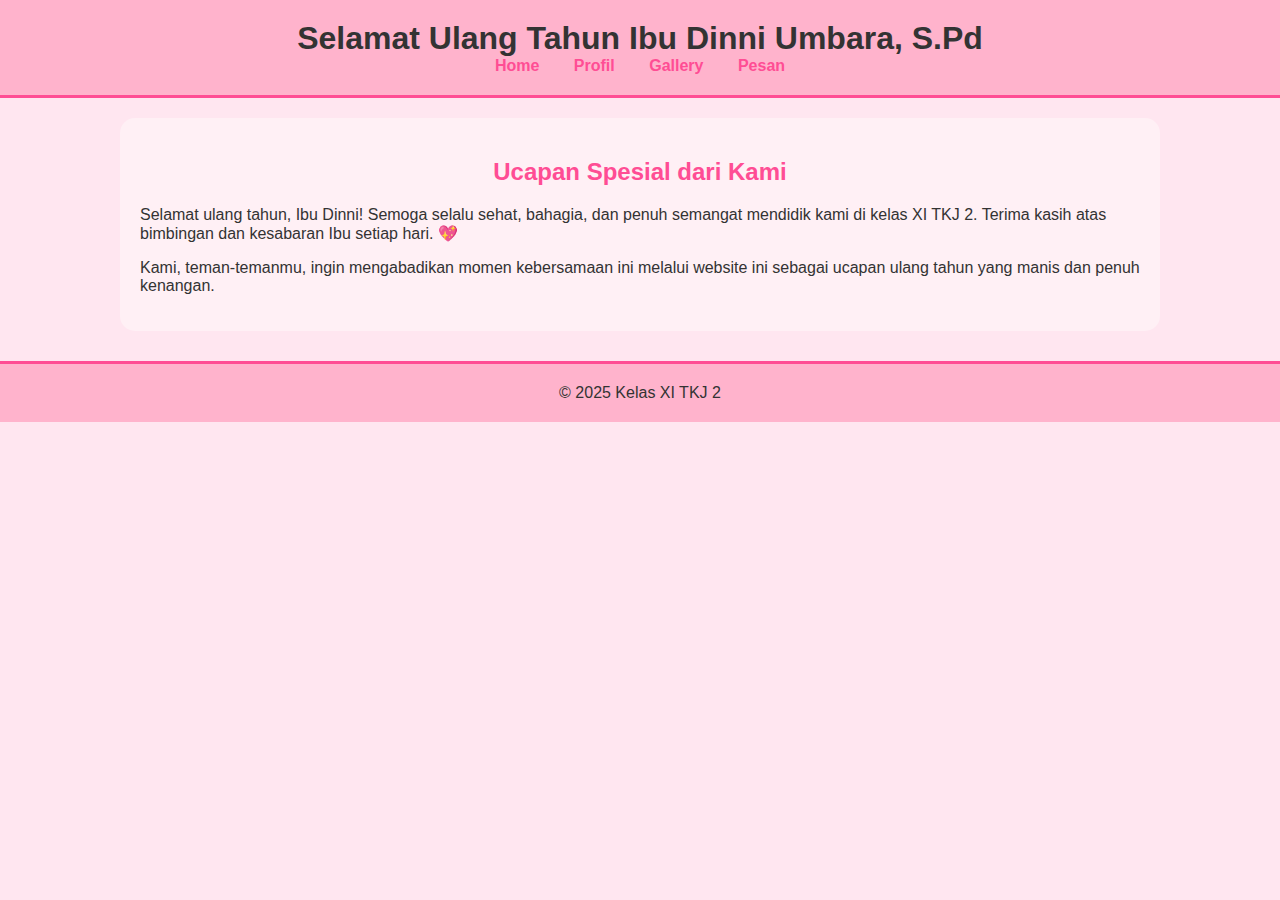
<file: index.html>
<!DOCTYPE html>
<html lang="id">
<head>
    <meta charset="UTF-8">
    <meta name="viewport" content="width=device-width, initial-scale=1.0">
    <title>Happy Birthday Ibu Dinni Umbara</title>
    <link rel="stylesheet" href="style.css">
</head>
<body>
    <header>
        <h1>Selamat Ulang Tahun Ibu Dinni Umbara, S.Pd</h1>
        <nav>
            <a href="index.html">Home</a>
            <a href="profil.html">Profil</a>
            <a href="gallery.html">Gallery</a>
            <a href="kontak.html">Pesan</a>
        </nav>
    </header>

    <div class="container">
        <h2>Ucapan Spesial dari Kami</h2>
        <p>Selamat ulang tahun, Ibu Dinni! Semoga selalu sehat, bahagia, dan penuh semangat mendidik kami di kelas XI TKJ 2. Terima kasih atas bimbingan dan kesabaran Ibu setiap hari. 💖</p>
        <p>Kami, teman-temanmu, ingin mengabadikan momen kebersamaan ini melalui website ini sebagai ucapan ulang tahun yang manis dan penuh kenangan.</p>
    </div>

    <footer>
        &copy; 2025 Kelas XI TKJ 2
    </footer>
</body>
</html>
</file>
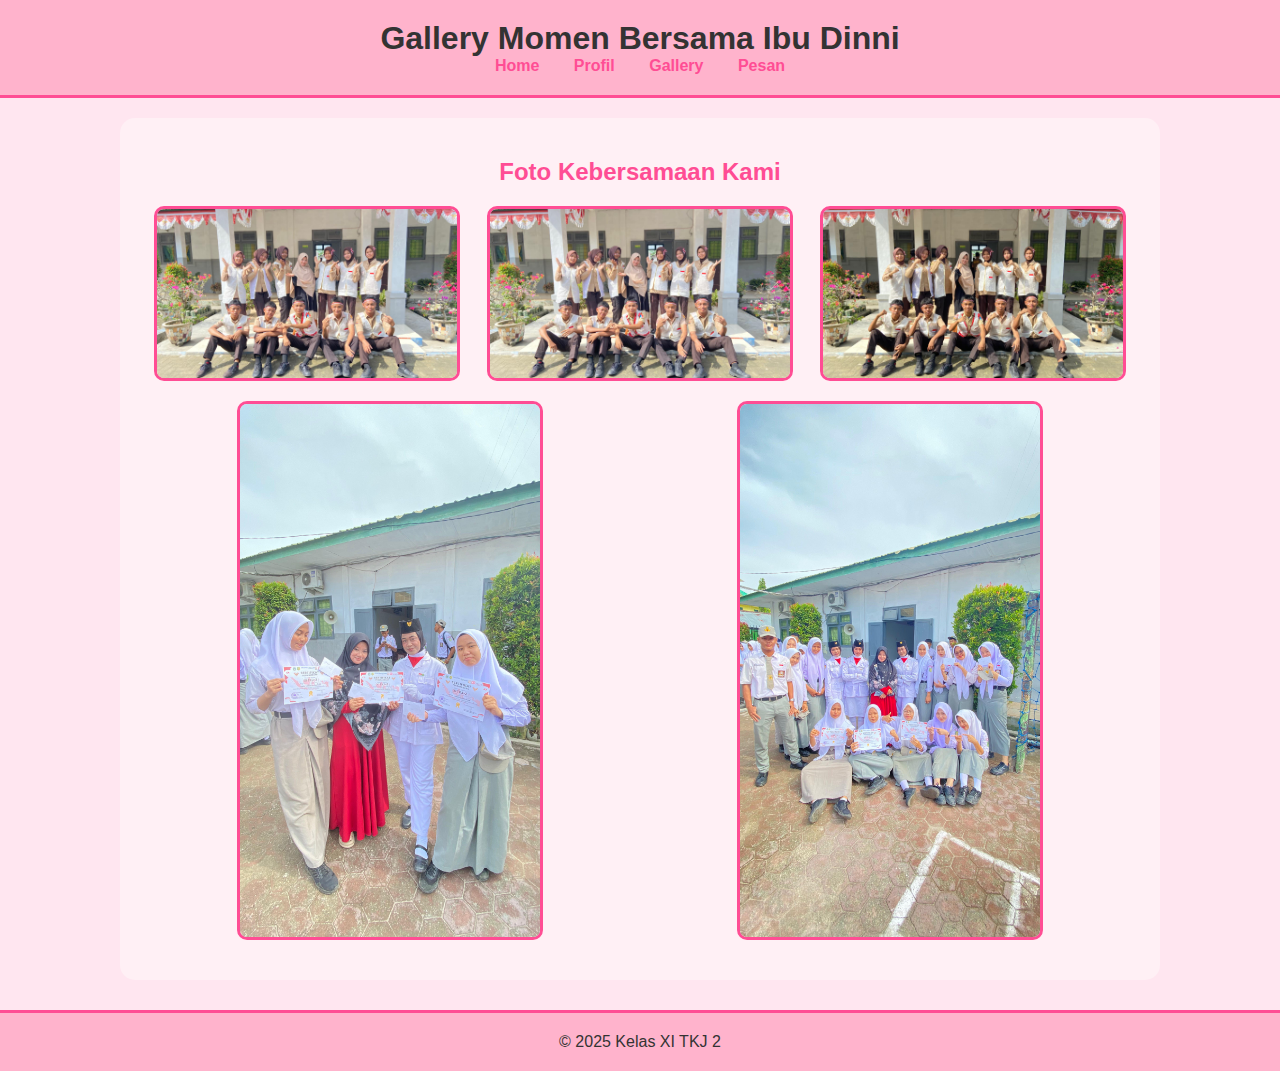
<file: gallery.html>
<!DOCTYPE html>
<html lang="id">
<head>
    <meta charset="UTF-8">
    <meta name="viewport" content="width=device-width, initial-scale=1.0">
    <title>Gallery Ulang Tahun</title>
    <link rel="stylesheet" href="style.css">
</head>
<body>
    <header>
        <h1>Gallery Momen Bersama Ibu Dinni</h1>
        <nav>
            <a href="index.html">Home</a>
            <a href="profil.html">Profil</a>
            <a href="gallery.html">Gallery</a>
            <a href="kontak.html">Pesan</a>
        </nav>
    </header>

    <div class="container">
        <h2>Foto Kebersamaan Kami</h2>
        <div class="gallery">
            <img src="foto dini1.jpeg" alt="Bareng Teman 1">
            <img src="foto dini2.jpeg" alt="Bareng Teman 2">
            <img src="foto dini3.jpeg" alt="Bareng Teman 3">
            <img src="foto dini4.jpeg" alt="Bareng Teman 4">
            <img src="foto dini5.jpeg" alt="Bareng Teman 5">
        </div>
    </div>

    <footer>
        &copy; 2025 Kelas XI TKJ 2
    </footer>
</body>
</html>
</file>
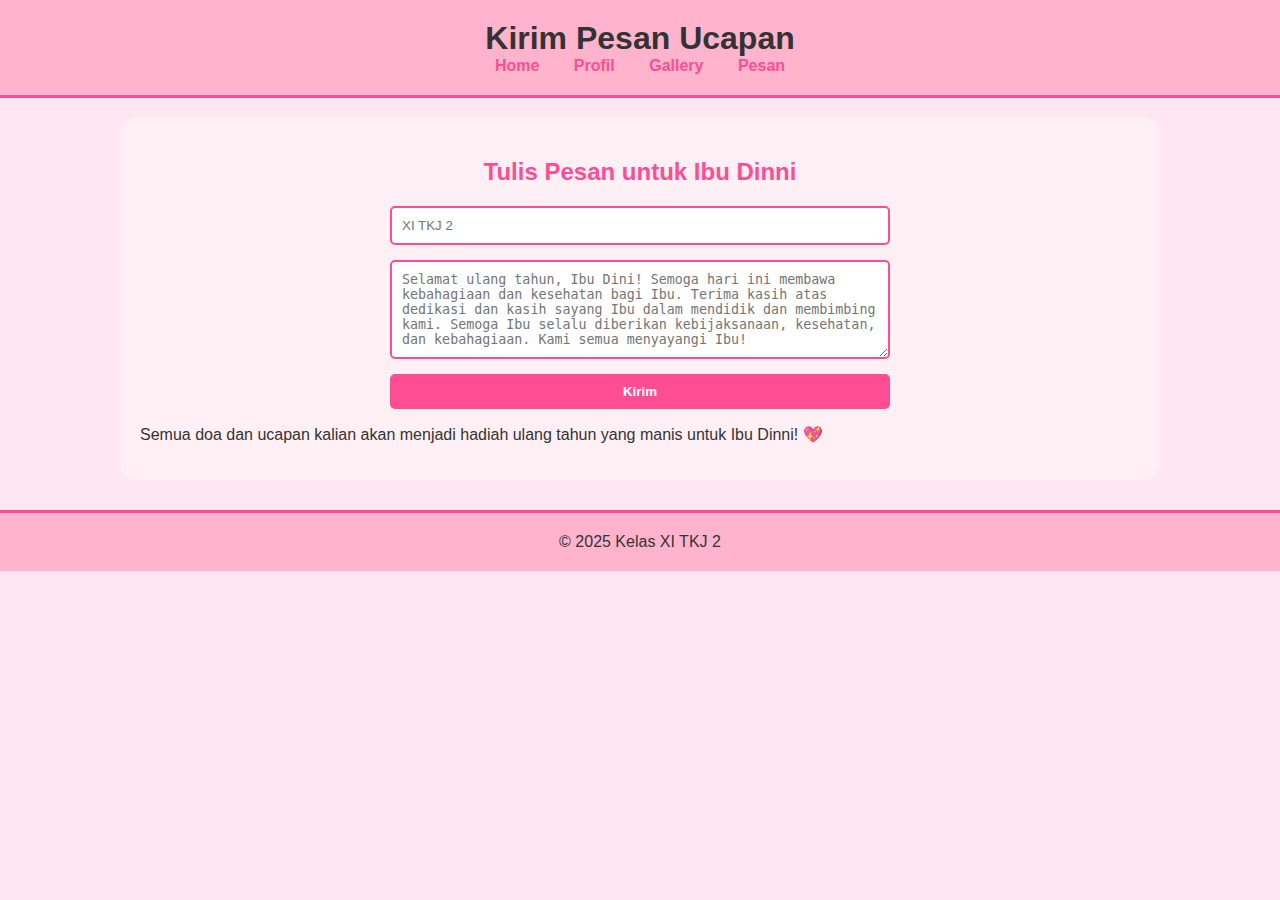
<file: kontak.html>
<!DOCTYPE html>
<html lang="id">
<head>
    <meta charset="UTF-8">
    <meta name="viewport" content="width=device-width, initial-scale=1.0">
    <title>Kirim Pesan</title>
    <link rel="stylesheet" href="style.css">
</head>
<body>
    <header>
        <h1>Kirim Pesan Ucapan</h1>
        <nav>
            <a href="index.html">Home</a>
            <a href="profil.html">Profil</a>
            <a href="gallery.html">Gallery</a>
            <a href="kontak.html">Pesan</a>
        </nav>
    </header>

    <div class="container">
        <h2>Tulis Pesan untuk Ibu Dinni</h2>
        <form>
            <input type="text" placeholder="XI TKJ 2" required>
            <textarea rows="5" placeholder="Selamat ulang tahun, Ibu Dini! Semoga hari ini membawa kebahagiaan dan kesehatan bagi Ibu. Terima kasih atas dedikasi dan kasih sayang Ibu dalam mendidik dan membimbing kami. Semoga Ibu selalu diberikan kebijaksanaan, kesehatan, dan kebahagiaan. Kami semua menyayangi Ibu!" required></textarea>
            <button type="submit">Kirim</button>
        </form>
        <p>Semua doa dan ucapan kalian akan menjadi hadiah ulang tahun yang manis untuk Ibu Dinni! 💖</p>
    </div>

    <footer>
        &copy; 2025 Kelas XI TKJ 2
    </footer>
</body>
</html>
</file>
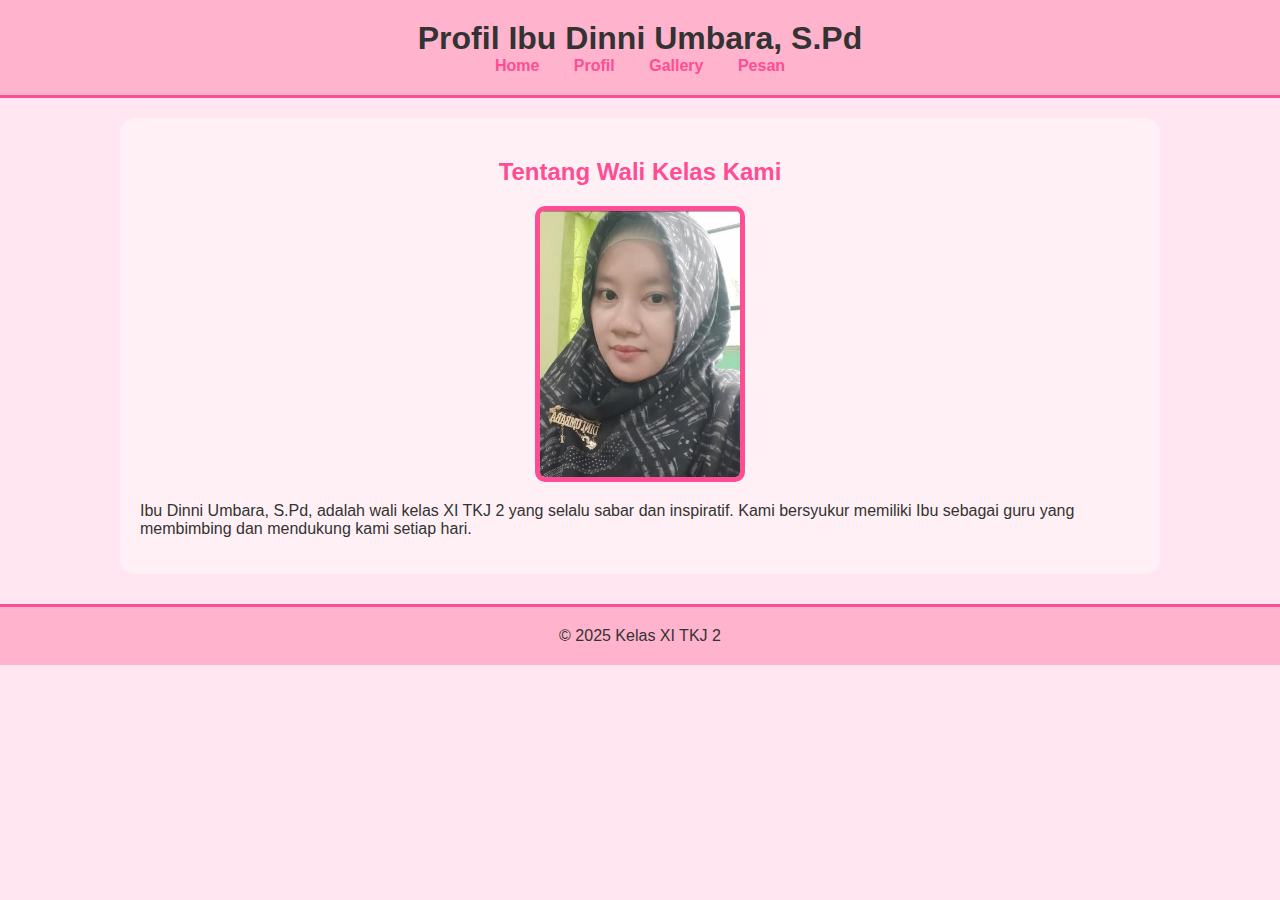
<file: profil.html>
<!DOCTYPE html>
<html lang="id">
<head>
    <meta charset="UTF-8">
    <meta name="viewport" content="width=device-width, initial-scale=1.0">
    <title>Profil Ibu Dinni Umbara</title>
    <link rel="stylesheet" href="style.css">
</head>
<body>
    <header>
        <h1>Profil Ibu Dinni Umbara, S.Pd</h1>
        <nav>
            <a href="index.html">Home</a>
            <a href="profil.html">Profil</a>
            <a href="gallery.html">Gallery</a>
            <a href="kontak.html">Pesan</a>
        </nav>
    </header>

    <div class="container">
        <h2>Tentang Wali Kelas Kami</h2>
        <img src="ibu dinnicantik.jpeg" alt="Foto Ibu Dinni" class="profil-img">
        <p>Ibu Dinni Umbara, S.Pd, adalah wali kelas XI TKJ 2 yang selalu sabar dan inspiratif. Kami bersyukur memiliki Ibu sebagai guru yang membimbing dan mendukung kami setiap hari.</p>
    </div>

    <footer>
        &copy; 2025 Kelas XI TKJ 2
    </footer>
</body>
</html>
</file>
<file: style.css>
/* Reset dan style dasar */
body {
    margin: 0;
    font-family: 'Arial', sans-serif;
    background-color: #ffe6f0; /* pink lembut */
    color: #333;
}

a {
    text-decoration: none;
    color: #ff4d94;
}

header {
    background-color: #ffb3cc;
    padding: 20px;
    text-align: center;
    position: sticky;
    top: 0;
    border-bottom: 3px solid #ff4d94;
}

header h1 {
    margin: 0;
    font-family: 'Verdana', sans-serif;
}

nav a {
    margin: 0 15px;
    font-weight: bold;
}

nav a:hover {
    color: #ff1a75;
}

.container {
    max-width: 1000px;
    margin: auto;
    padding: 20px;
    background-color: #fff0f5;
    border-radius: 15px;
    margin-top: 20px;
}

h2 {
    color: #ff4d94;
    text-align: center;
}

img {
    max-width: 100%;
    border-radius: 10px;
}

/* Profil */
.profil-img {
    display: block;
    margin: 20px auto;
    width: 200px;
    border: 5px solid #ff4d94;
}

/* Gallery */
.gallery {
    display: flex;
    justify-content: space-around;
    flex-wrap: wrap;
}

.gallery img {
    width: 30%;
    margin-bottom: 20px;
    border: 3px solid #ff4d94;
    border-radius: 10px;
}

/* Form Kontak / Pesan */
form {
    display: flex;
    flex-direction: column;
    width: 50%;
    margin: auto;
}

input, textarea {
    margin-bottom: 15px;
    padding: 10px;
    border-radius: 5px;
    border: 2px solid #ff4d94;
}

button {
    background-color: #ff4d94;
    color: white;
    padding: 10px;
    border: none;
    border-radius: 5px;
    cursor: pointer;
    font-weight: bold;
}

button:hover {
    background-color: #ff1a75;
}

/* Footer */
footer {
    text-align: center;
    padding: 20px;
    background-color: #ffb3cc;
    margin-top: 30px;
    border-top: 3px solid #ff4d94;
}
</file>
